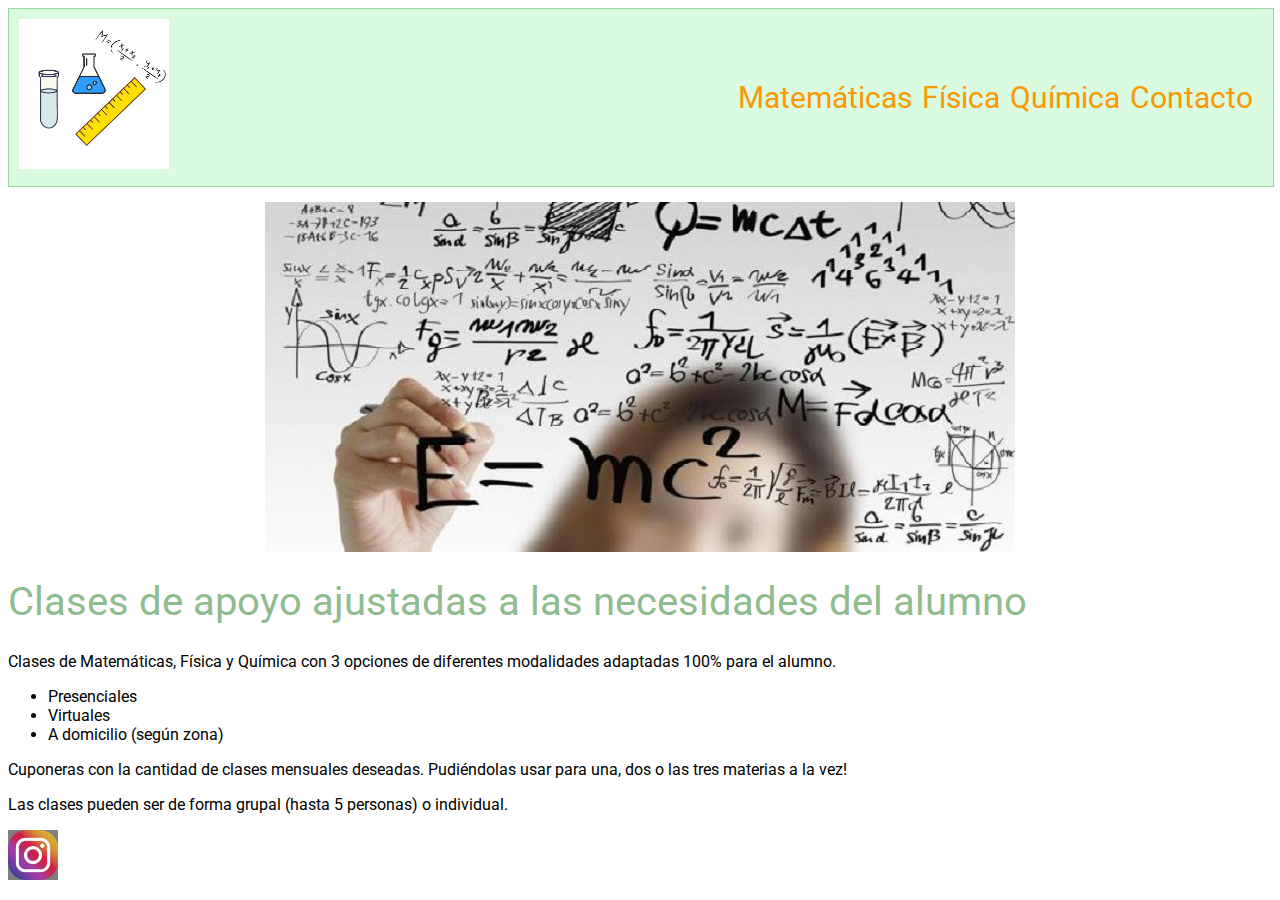
<file: index.html>
<!DOCTYPE html>
<html lang="en">
<head>
    <meta charset="UTF-8">
    <meta http-equiv="X-UA-Compatible" content="IE=edge">
    <meta name="viewport" content="width=device-width, initial-scale=1.0">
    <title>Clases de apoyo - Matemáticas, Física, Química </title>
    <link rel="shortcut icon" href="img/favicon.png" type="image/x-icon">
    <link rel="stylesheet" href="css/style.css">
</head>
<body>
    <nav>
        <a href="index.html">
            <img src="img/logo.png" alt="Logo de Clases de Apoyo" class="logo">
        </a>
        <ul>
            <li>
                <a href="pages/Matemáticas.html">Matemáticas</a>   
            </li>
            <li>
                <a href="pages/Física.html">Física</a>
            </li>
            <li>
                <a href="pages/Química.html">Química</a>
            </li>
            <li>
                <a href="pages/Contacto.html">Contacto</a>
            </li>
        </ul>
    </nav>
    <header>
        <img src="./img/ciencias-exactas.png" alt="Clases de apoyo de Matemáticas Física y Química para todos los cursos de primaria y secundaria.">
    </header>
    <main>
        <section>
            <h1>Clases de apoyo ajustadas a las necesidades del alumno</h1>
            <p> Clases de Matemáticas, Física y Química con 3 opciones de diferentes modalidades adaptadas 100% para el alumno. 
                <ul>
                    <li>Presenciales</li>
                    <li>Virtuales</li>
                    <li>A domicilio (según zona)</li>
                </ul>
            </p>
            <p>Cuponeras con la cantidad de clases mensuales deseadas. Pudiéndolas usar para una, dos o las tres materias a la vez!</p>
            <p>Las clases pueden ser de forma grupal (hasta 5 personas) o individual.</p>
        </section>
    </main>
    <footer>
        <a href="https://www.instagram.com/clases_de_apoyo.uy/" target="_blank">
            <img src="img/iconos/instagram.png" alt="Seguinos en instagram" class="footer">
        </a>    
    </footer>
</body>
</html>
</file>
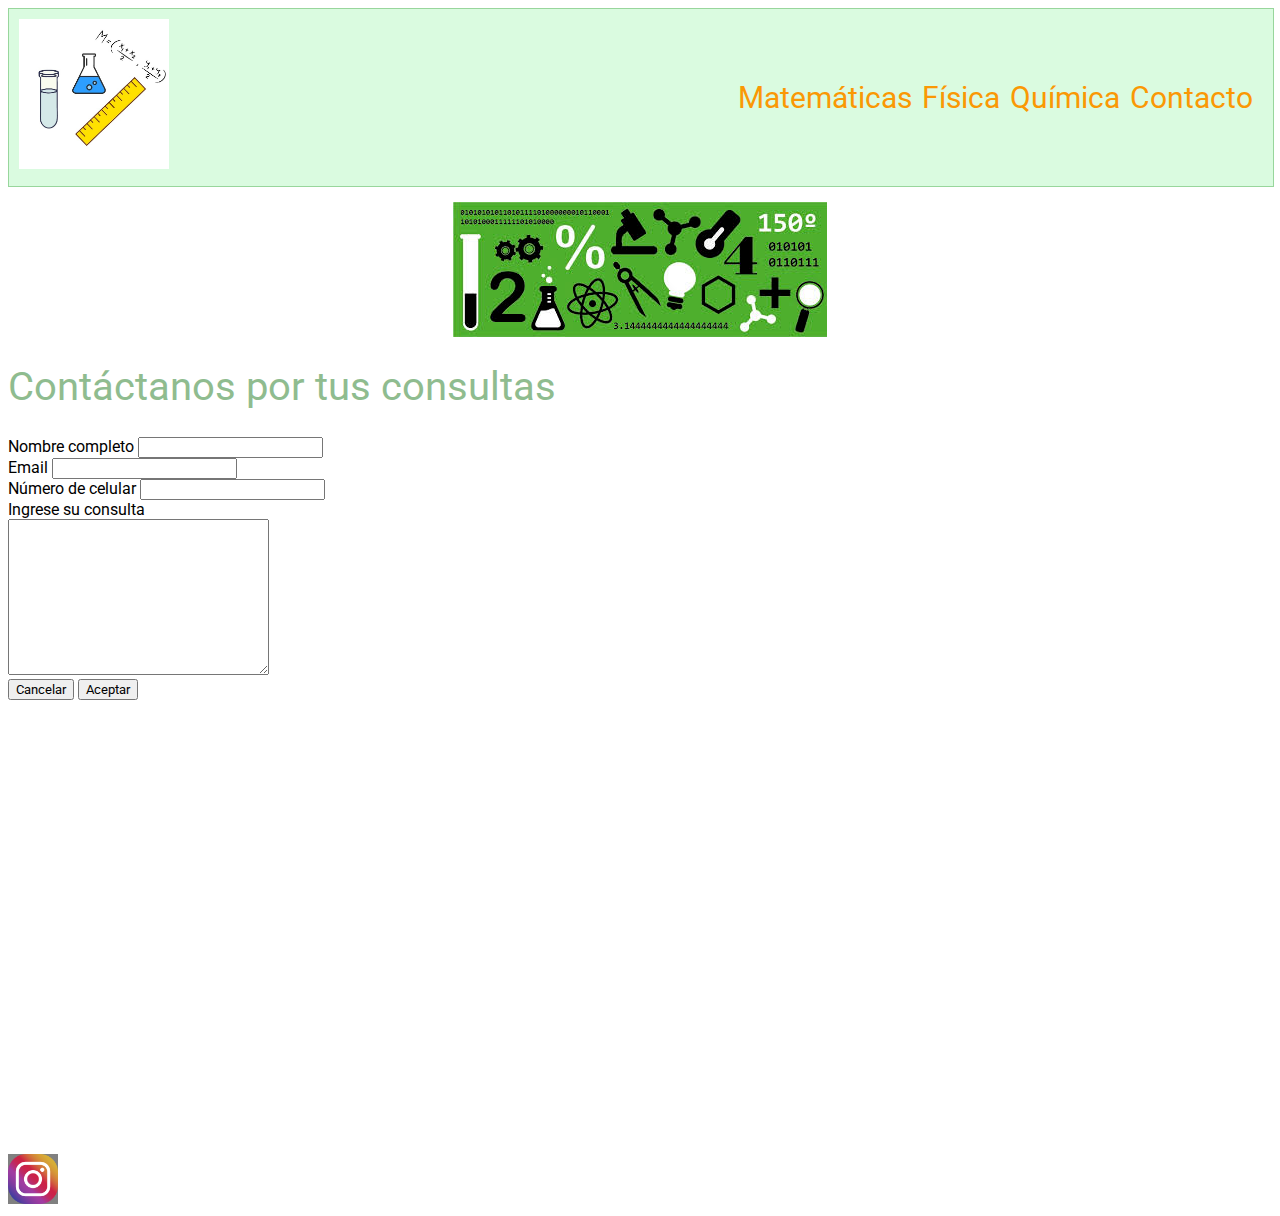
<file: pages/Contacto.html>
<!DOCTYPE html>
<html lang="en">
<head>
    <meta charset="UTF-8">
    <meta http-equiv="X-UA-Compatible" content="IE=edge">
    <meta name="viewport" content="width=device-width, initial-scale=1.0">
    <title>Contacto</title>
    <link rel="shortcut icon" href="../img/favicon.png" type="image/x-icon">
    <link rel="stylesheet" href="../css/style.css">
</head>
<body>
    <nav class="cabecera">
        <a href="../index.html">
            <img src="../img/logo.png" alt="Logo de Clases de Apoyo" class="logo">
        </a>
        <ul>
            <li>
                <a href="Matemáticas.html">Matemáticas</a>   
            </li>
            <li>
                <a href="Física.html">Física</a>
            </li>
            <li>
                <a href="Química.html">Química</a>
            </li>
            <li>
                <a href="#">Contacto</a>
            </li>
        </ul>
    </nav>
    <header>
        <img src="../img/principal.png" alt="Contacto." class="banner">
    </header>
    <main>
        <section>
            <h1>Contáctanos por tus consultas</h1>
            <article>
                <form action="envio.php">
                   <div>
                        <label for="name">Nombre completo</label>
                        <input type="text" id="name">
                    </div>
                    <div>
                        <label for="mail">Email</label>
                        <input type="mail">
                    </div>
                    <div>
                        <label for="tel">Número de celular</label>
                        <input type="tel">
                    </div>
                    <div>
                        <label for="comentario">Ingrese su consulta</label>
                    </div>
                    <textarea name="" id="comentario" cols="30" rows="10"></textarea>
                    <div>
                        <input type="reset" value="Cancelar">
                        <input type="submit" value="Aceptar">
                    </div>
                </form>
            </article>
            <article>
                <iframe src="https://www.google.com/maps/embed?pb=!1m18!1m12!1m3!1d13088.85121313899!2d-56.185392466420794!3d-34.90110878774911!2m3!1f0!2f0!3f0!3m2!1i1024!2i768!4f13.1!3m3!1m2!1s0x959f804b4b5e76b1%3A0xee0bb4f5a10afe11!2sColonia%201852%2C%2011200%20Montevideo%2C%20Departamento%20de%20Montevideo!5e0!3m2!1ses-419!2suy!4v1673368576606!5m2!1ses-419!2suy" width="600" height="450" style="border:0;" allowfullscreen="" loading="lazy" referrerpolicy="no-referrer-when-downgrade"></iframe>
            </article>
        </section>
        <section></section>
    </main>
    <footer>
        <a href="https://www.instagram.com/clases_de_apoyo.uy/" target="_blank">
            <img src="../img/iconos/instagram.png" alt="Seguinos en instagram" class="footer">
        </a>    
    </footer>
</body>
</html>
</file>
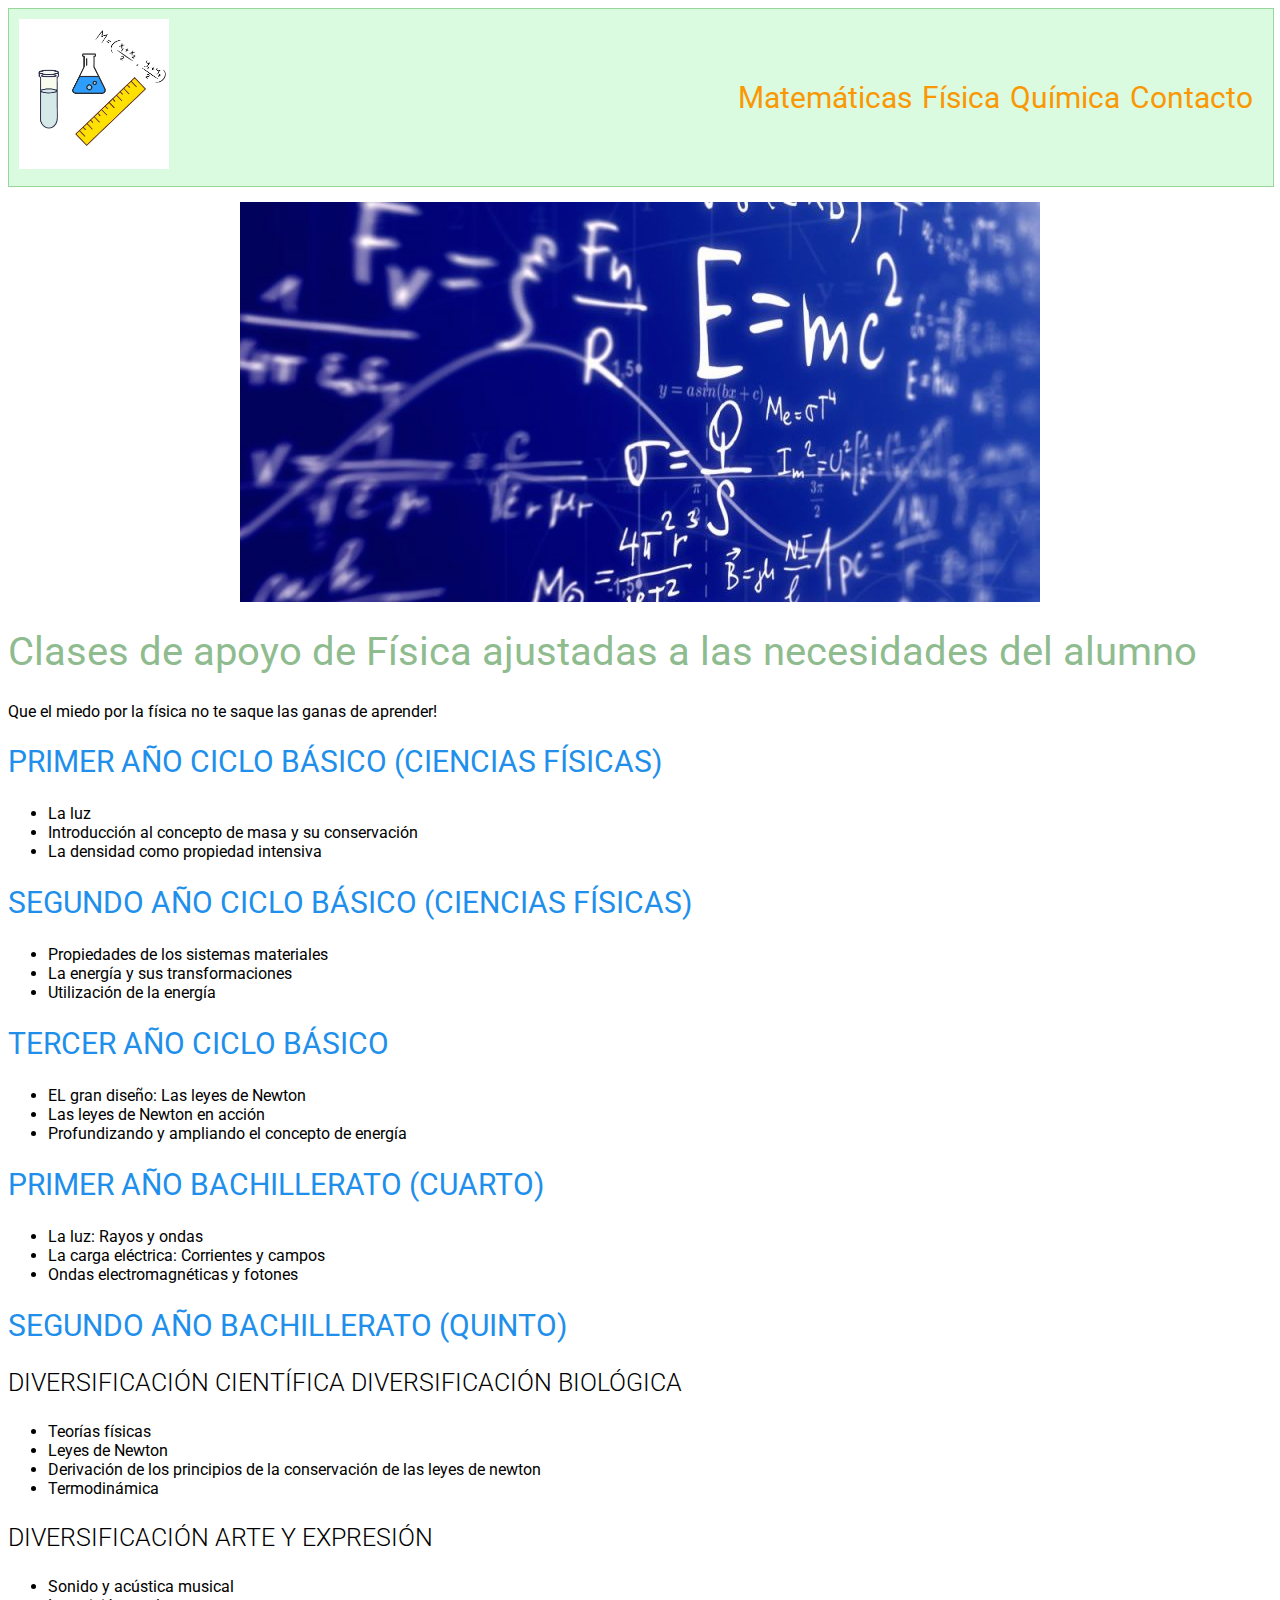
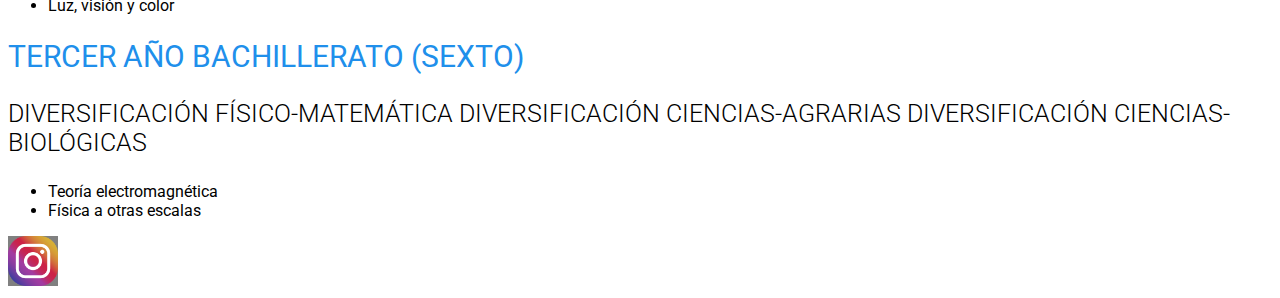
<file: pages/Física.html>
<!DOCTYPE html>
<html lang="en">
<head>
    <meta charset="UTF-8">
    <meta http-equiv="X-UA-Compatible" content="IE=edge">
    <meta name="viewport" content="width=device-width, initial-scale=1.0">
    <title>Física</title>
    <link rel="shortcut icon" href="../img/favicon.png" type="image/x-icon">
    <link rel="stylesheet" href="../css/style.css">
</head>
<body>
    <nav class="cabecera">
        <a href="../index.html">
            <img src="../img/logo.png" alt="Logo de Clases de Apoyo" class="logo">
        </a>
        <ul>
            <li>
                <a href="Matemáticas.html">Matemáticas</a>   
            </li>
            <li>
                <a href="#">Física</a>
            </li>
            <li>
                <a href="Química.html">Química</a>
            </li>
            <li>
                <a href="">Contacto</a>
            </li>
        </ul>
    </nav>
    <header>
        <img src="../img/fisica.png" alt="Clases de apoyo de Física para todos los cursos de primaria y secundaria." class="banner">
    </header>
    <main>
        <section>
            <h1>Clases de apoyo de Física ajustadas a las necesidades del alumno</h1>
            <p>Que el miedo por la física no te saque las ganas de aprender!</p>
        </section>
        <section>
            <h2>PRIMER AÑO CICLO BÁSICO (CIENCIAS FÍSICAS)</h2>
            <p>
                <ul>
                    <li>La luz</li>
                    <li>Introducción al concepto de masa y su conservación</li>
                    <li>La densidad como propiedad intensiva</li>
                </ul>
            </p>
        </section>
        <section>
            <h2>SEGUNDO AÑO CICLO BÁSICO (CIENCIAS FÍSICAS)</h2>
            <p>
                <ul>
                    <li>Propiedades de los sistemas materiales</li>
                    <li>La energía y sus transformaciones</li>
                    <li>Utilización de la energía</li>
                </ul>
            </p>
        </section>
        <section>
            <h2>TERCER AÑO CICLO BÁSICO</h2>
            <p>
                <ul>
                    <li>EL gran diseño: Las leyes de Newton</li>
                    <li>Las leyes de Newton en acción</li>
                    <li>Profundizando y ampliando el concepto de energía</li>
                </ul>
            </p>
        </section>
        <section>
            <h2>PRIMER AÑO BACHILLERATO (CUARTO)</h2>
            <p>
                <ul>
                    <li>La luz: Rayos y ondas</li>
                    <li>La carga eléctrica: Corrientes y campos</li>
                    <li>Ondas electromagnéticas y fotones</li>
                </ul>
            </p>
        </section>
        <section>
            <h2>SEGUNDO AÑO BACHILLERATO (QUINTO)</h2>
            <p>
                <h3>DIVERSIFICACIÓN CIENTÍFICA
                    DIVERSIFICACIÓN BIOLÓGICA
                </h3>
                <ul>
                    <li>Teorías físicas</li>
                    <li>Leyes de Newton</li>
                    <li>Derivación de los principios de la conservación de las leyes de newton</li>
                    <li>Termodinámica</li>
                </ul>
                <h3>DIVERSIFICACIÓN ARTE Y EXPRESIÓN</h3>
                <ul>
                    <li>Sonido y acústica musical</li>
                    <li>Luz, visión y color</li>
                </ul>
            </p>
        </section>
        <section>
            <h2>TERCER AÑO BACHILLERATO (SEXTO)</h2>
            <p>
                <h3>DIVERSIFICACIÓN FÍSICO-MATEMÁTICA
                    DIVERSIFICACIÓN CIENCIAS-AGRARIAS
                    DIVERSIFICACIÓN CIENCIAS-BIOLÓGICAS
                </h3>
                <ul>
                    <li>Teoría electromagnética</li>
                    <li>Física a otras escalas</li>
                </ul>
            </p>
        </section>
    </main>
    <footer>
        <a href="https://www.instagram.com/clases_de_apoyo.uy/" target="_blank">
            <img src="../img/iconos/instagram.png" alt="Seguinos en instagram" class="footer">
        </a>    
    </footer>
</body>
</html>
</file>
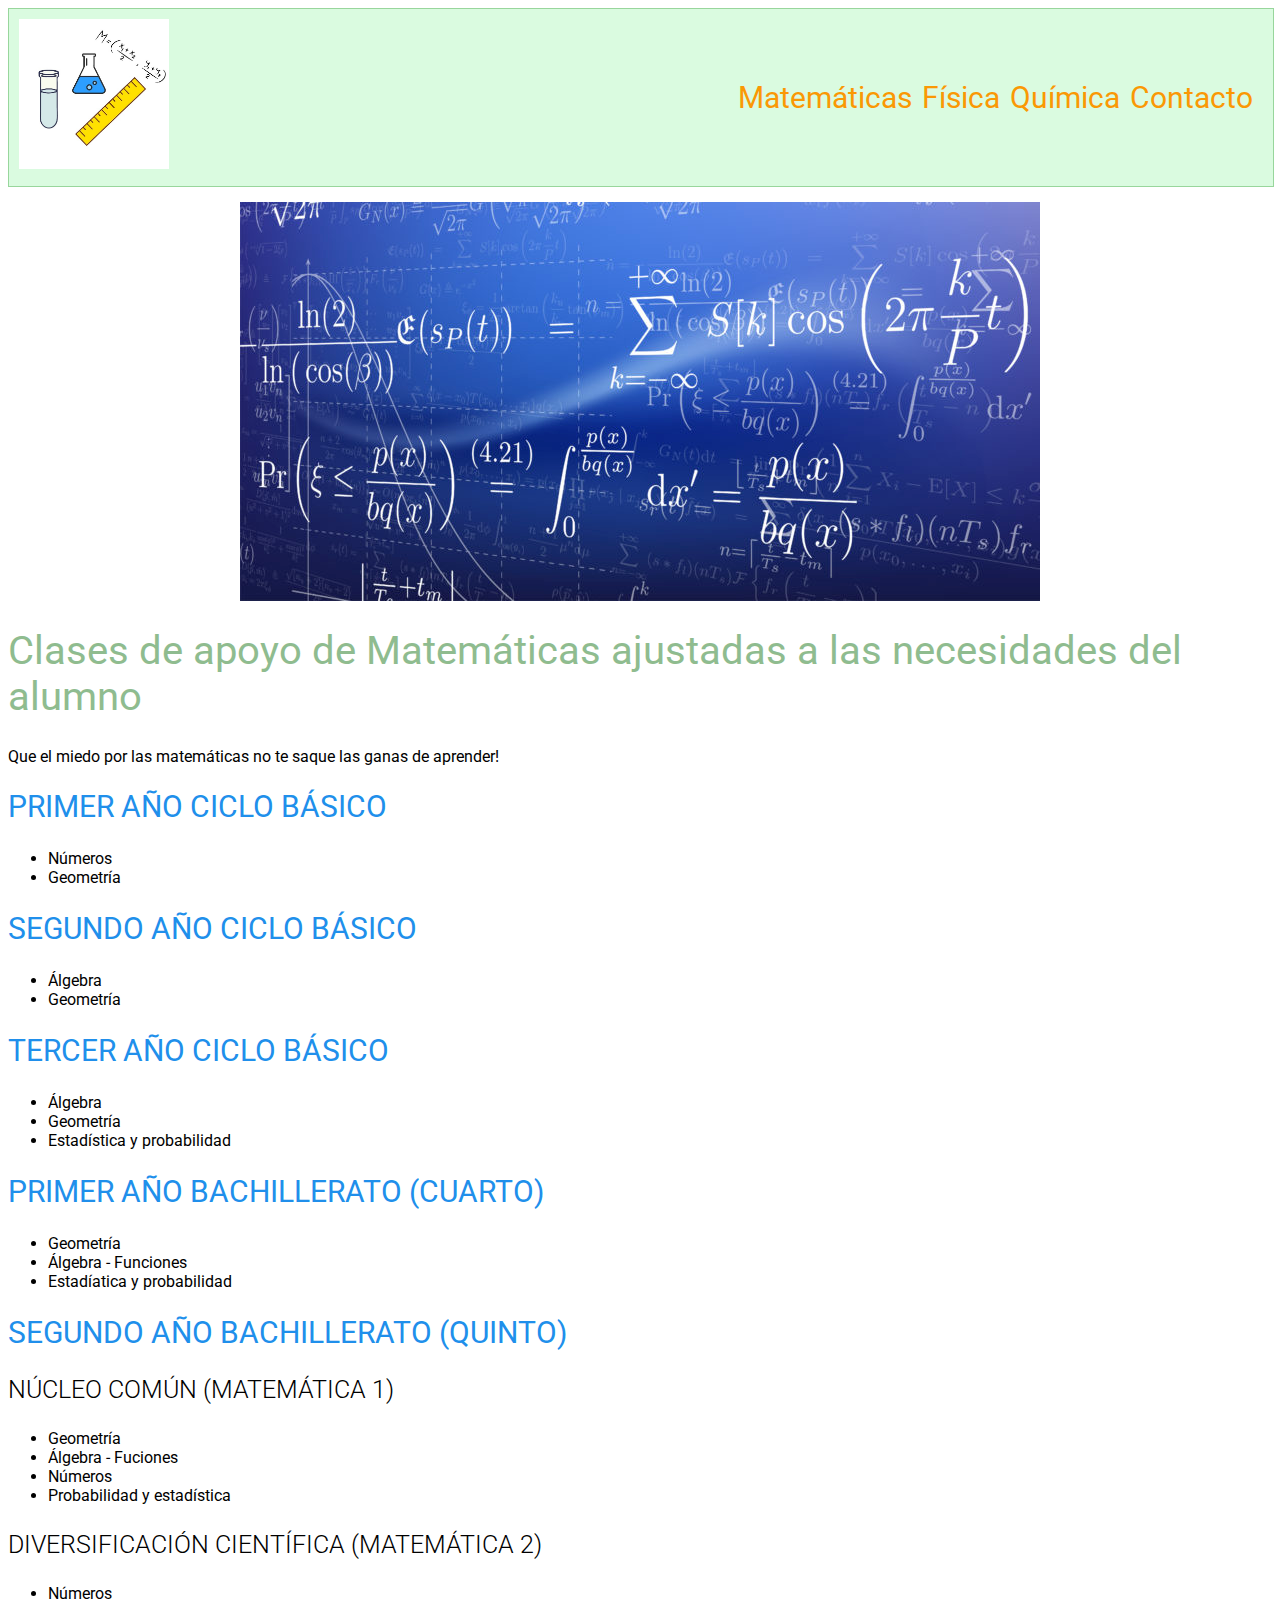
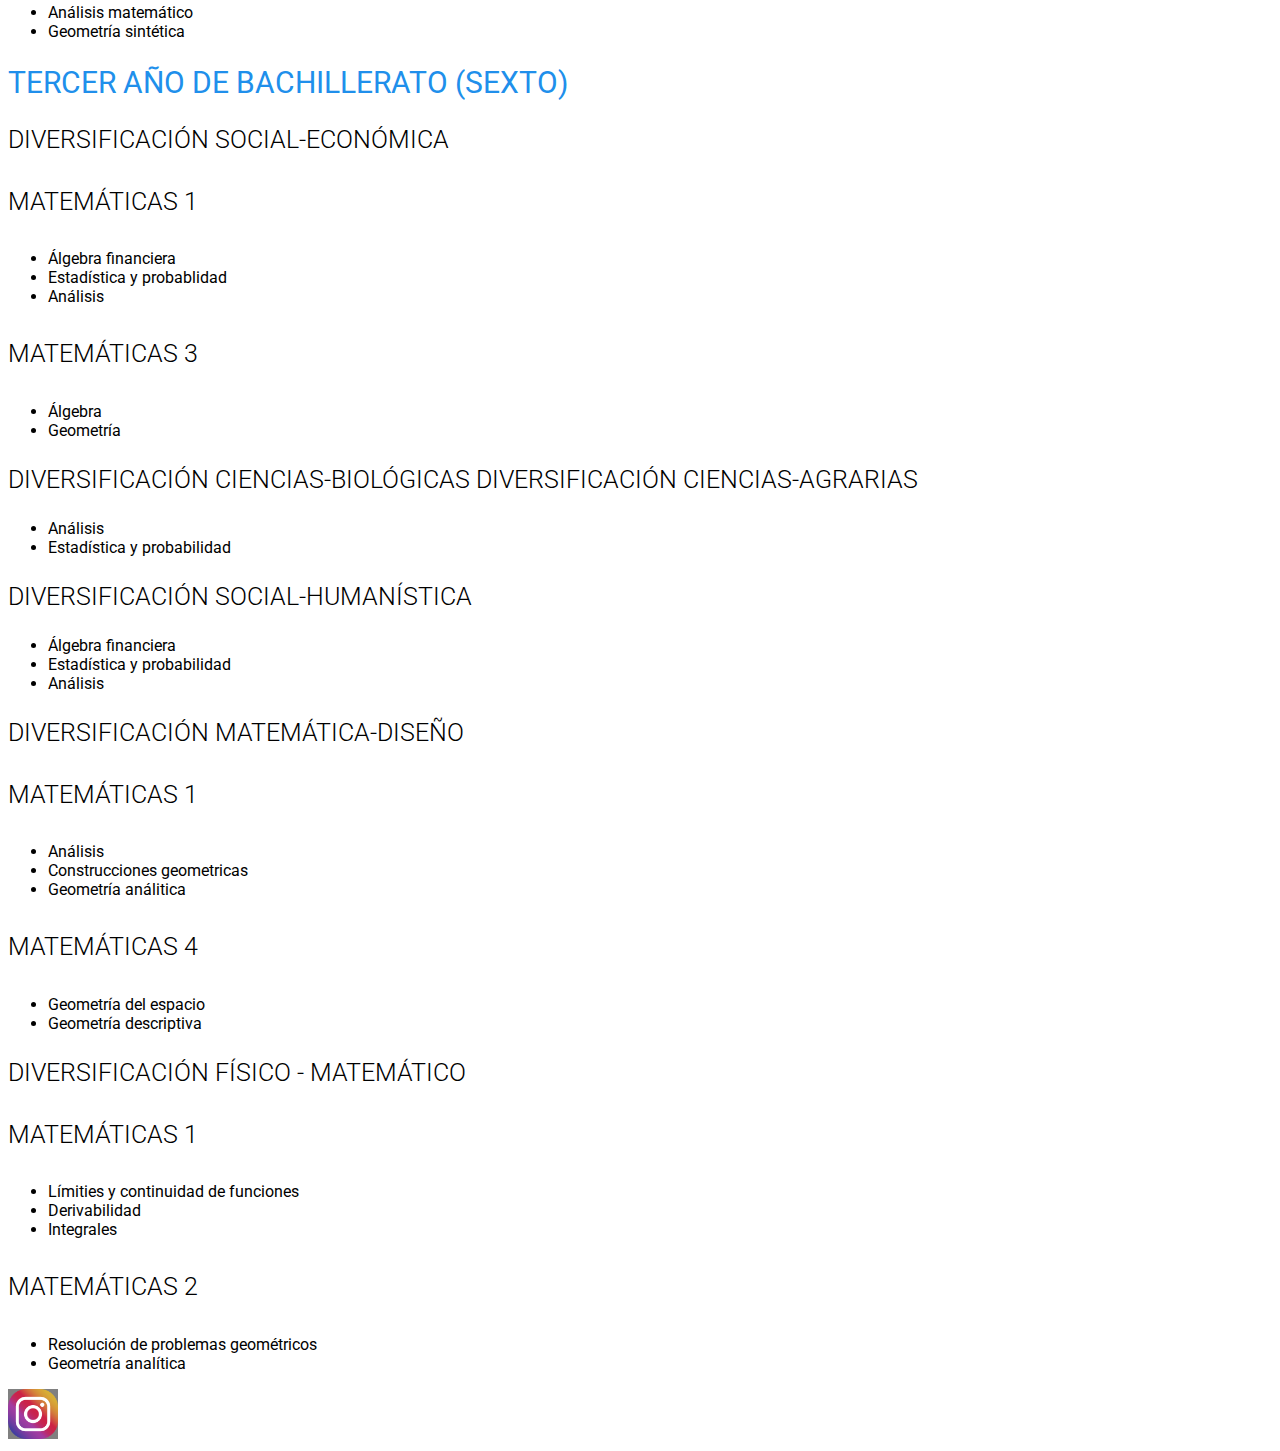
<file: pages/Matemáticas.html>
<!DOCTYPE html>
<html lang="en">
<head>
    <meta charset="UTF-8">
    <meta http-equiv="X-UA-Compatible" content="IE=edge">
    <meta name="viewport" content="width=device-width, initial-scale=1.0">
    <title>Matemáticas</title>
    <link rel="shortcut icon" href="../img/favicon.png" type="image/x-icon">
    <link rel="stylesheet" href="../css/style.css">
</head>
<body>
    <nav class="cabecera">
        <a href="../index.html">
            <img src="../img/logo.png" alt="Logo de Clases de Apoyo" class="logo">
        </a>
        <ul>
            <li>
                <a href="#">Matemáticas</a>   
            </li>
            <li>
                <a href="Física.html">Física</a>
            </li>
            <li>
                <a href="Química.html">Química</a>
            </li>
            <li>
                <a href="Contacto.html">Contacto</a>
            </li>
        </ul>
    </nav>
    <header>
        <img src="../img/matematicas.png" alt="Clases de apoyo de Matemáticas para todos los cursos de primaria y secundaria." class="banner">
    </header>
    <main>
        <section>
            <h1>Clases de apoyo de Matemáticas ajustadas a las necesidades del alumno</h1>
            <p>Que el miedo por las matemáticas no te saque las ganas de aprender!</p>
        </section>
        <section>
            <h2>PRIMER AÑO CICLO BÁSICO</h2>
            <p> 
                <ul>
                    <li>Números</li>
                    <li>Geometría</li>
                </ul>
            </p>
        </section>
        <section>
            <h2>SEGUNDO AÑO CICLO BÁSICO</h2>
            <p>
                <ul>
                    <li>Álgebra</li>
                    <li>Geometría</li>
                </ul>
            </p>
        </section>
        <section>
            <h2>TERCER AÑO CICLO BÁSICO</h2>
            <p>
                <ul>
                    <li>Álgebra</li>
                    <li>Geometría</li>
                    <li>Estadística y probabilidad</li>
                </ul>
            </p>
        </section>
        <section>
            <h2>PRIMER AÑO BACHILLERATO (CUARTO)</h2>
            <p>
                <ul>
                    <li>Geometría</li>
                    <li>Álgebra - Funciones</li>
                    <li>Estadíatica y probabilidad</li>
                </ul>
            </p>
        </section>
        <section>
            <h2>SEGUNDO AÑO BACHILLERATO (QUINTO)</h2>
            <p>
                <h3>NÚCLEO COMÚN (MATEMÁTICA 1)</h3>
                <ul>
                    <li>Geometría</li>
                    <li>Álgebra - Fuciones</li>
                    <li>Números</li>
                    <li>Probabilidad y estadística</li>
                </ul>
                <h3>DIVERSIFICACIÓN CIENTÍFICA (MATEMÁTICA 2)</h3>
                <ul>
                    <li>Números</li>
                    <li>Análisis matemático</li>
                    <li>Geometría sintética</li>
                </ul>
            </p>
        </section>
        <section>
            <h2>TERCER AÑO DE BACHILLERATO (SEXTO)</h2>
            <p>
                <h3>DIVERSIFICACIÓN SOCIAL-ECONÓMICA</h3>
                <h4>MATEMÁTICAS 1</h4>
                <ul>
                    <li>Álgebra financiera</li>
                    <li>Estadística y probablidad</li>
                    <li>Análisis</li>
                </ul>
                <h4>MATEMÁTICAS 3</h4>
                <ul>
                    <li>Álgebra</li>
                    <li>Geometría</li>
                </ul>
                <h3>DIVERSIFICACIÓN CIENCIAS-BIOLÓGICAS
                    DIVERSIFICACIÓN CIENCIAS-AGRARIAS
                </h3>
                <ul>
                    <li>Análisis</li>
                    <li>Estadística y probabilidad</li>
                </ul>
                <h3>DIVERSIFICACIÓN SOCIAL-HUMANÍSTICA</h3>
                <ul>
                    <li>Álgebra financiera</li>
                    <li>Estadística y probabilidad</li>
                    <li>Análisis</li>
                </ul>
                <h3>DIVERSIFICACIÓN MATEMÁTICA-DISEÑO</h3>
                <h4>MATEMÁTICAS 1</h4>
                <ul>
                    <li>Análisis</li>
                    <li>Construcciones geometricas</li>
                    <li>Geometría análitica</li>
                </ul>
                <h4>MATEMÁTICAS 4</h4>
                <ul>
                    <li>Geometría del espacio</li>
                    <li>Geometría descriptiva</li>
                </ul>
                <h3>DIVERSIFICACIÓN FÍSICO - MATEMÁTICO</h3>
                <h4>MATEMÁTICAS 1</h4>
                <ul>
                    <li>Límities y continuidad de funciones</li>
                    <li>Derivabilidad</li>
                    <li>Integrales</li>
                </ul>
                <h4>MATEMÁTICAS 2</h4>
                <ul>
                    <li>Resolución de problemas geométricos</li>
                    <li>Geometría analítica</li>
                </ul>
            </p>
        </section>
    </main>
    <footer>
        <a href="https://www.instagram.com/clases_de_apoyo.uy/" target="_blank">
            <img src="../img/iconos/instagram.png" alt="Seguinos en instagram" class="footer">
        </a>    
    </footer>
</body>
</html>
</file>
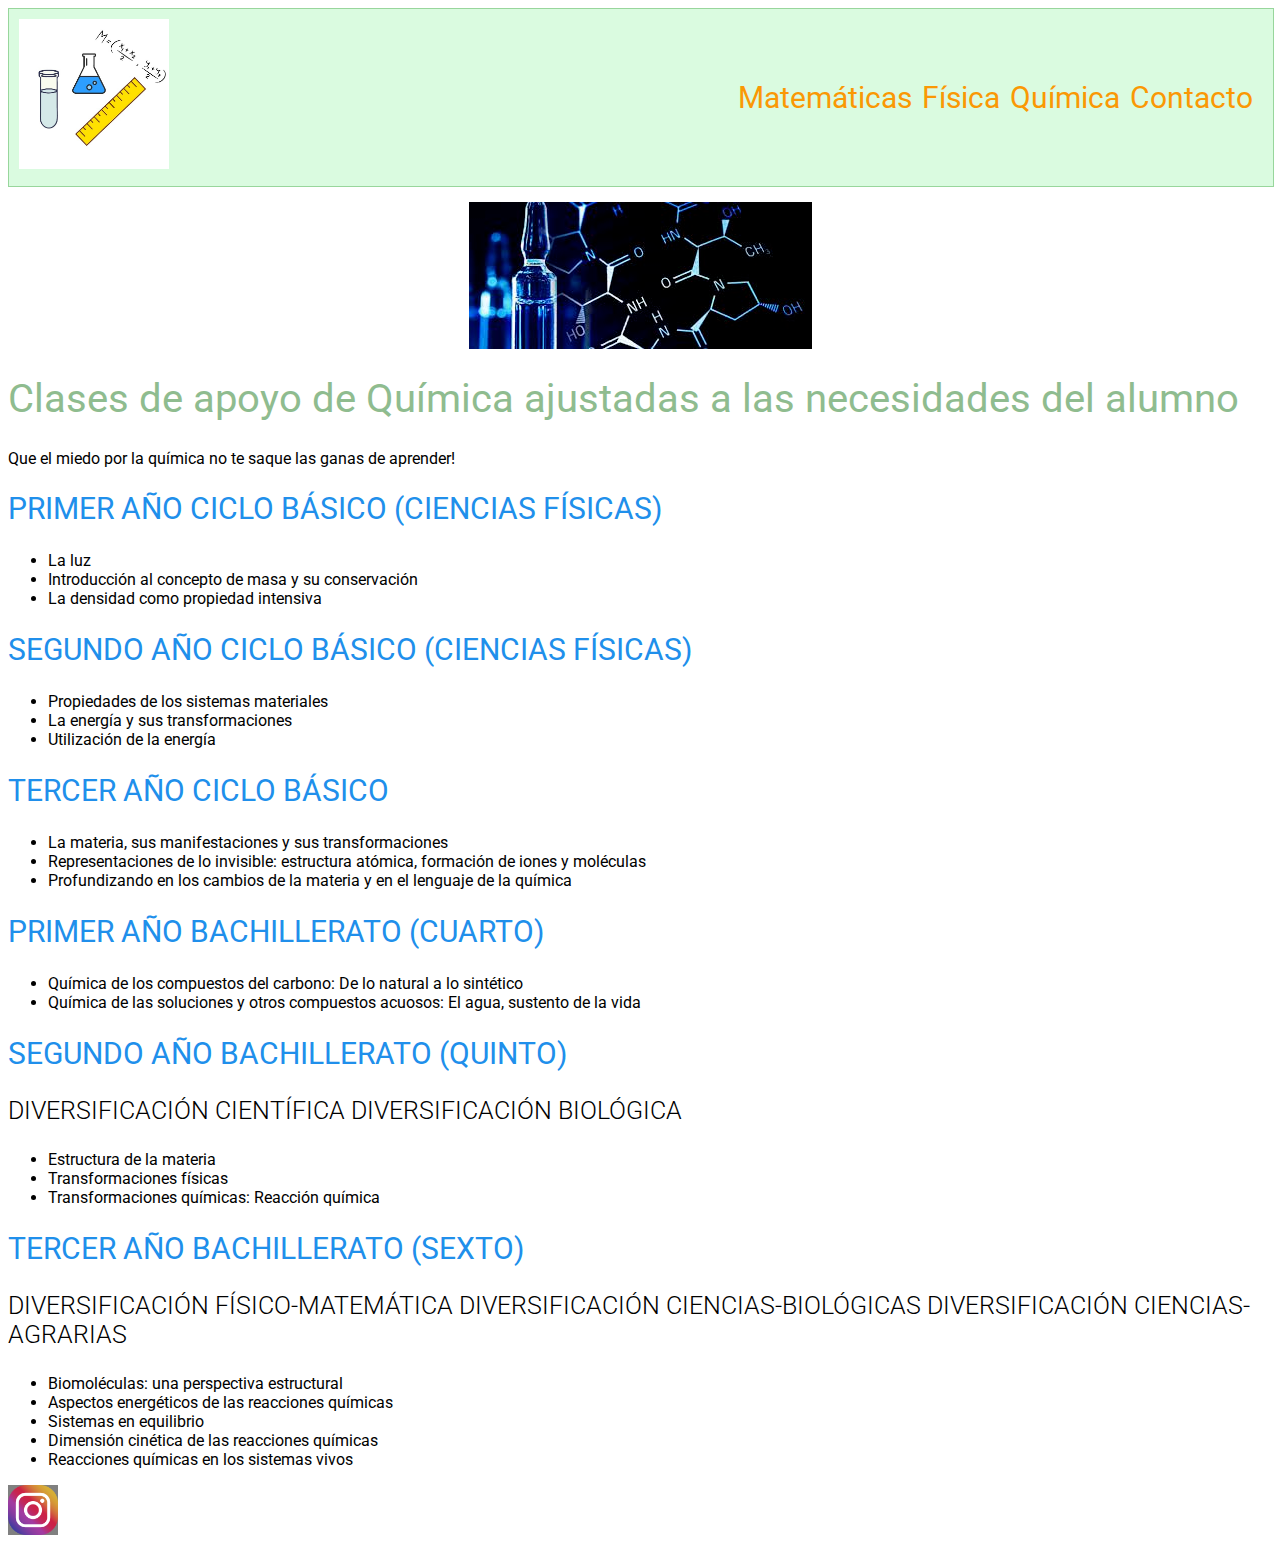
<file: pages/Química.html>
<!DOCTYPE html>
<html lang="en">
<head>
    <meta charset="UTF-8">
    <meta http-equiv="X-UA-Compatible" content="IE=edge">
    <meta name="viewport" content="width=device-width, initial-scale=1.0">
    <title>Química</title>
    <link rel="shortcut icon" href="../img/favicon.png" type="image/x-icon">
    <link rel="stylesheet" href="../css/style.css">
</head>
<body>
    <nav class="cabecera">
        <a href="../index.html">
            <img src="../img/logo.png" alt="Logo de Clases de Apoyo" class="logo">
        </a>
        <ul>
            <li>
                <a href="Matemáticas.html">Matemáticas</a>   
            </li>
            <li>
                <a href="Física.html">Física</a>
            </li>
            <li>
                <a href="#">Química</a>
            </li>
            <li>
                <a href="Contacto.html">Contacto</a>
            </li>
        </ul>
    </nav>
    <header>
        <img src="../img/quimica.png" alt="Clases de apoyo de Química para todos los cursos de primaria y secundaria." class="banner">
    </header>
    <main>
        <section>
        <h1>Clases de apoyo de Química ajustadas a las necesidades del alumno</h1>
            <p>Que el miedo por la química no te saque las ganas de aprender!</p>
        </section>
        <section>
            <h2>PRIMER AÑO CICLO BÁSICO (CIENCIAS FÍSICAS)</h2>
            <p>
                <ul>
                    <li>La luz</li>
                    <li>Introducción al concepto de masa y su conservación</li>
                    <li>La densidad como propiedad intensiva</li>
                </ul>
            </p>
        </section>
        <section>
            <h2>SEGUNDO AÑO CICLO BÁSICO (CIENCIAS FÍSICAS)</h2>
            <p>
                <ul>
                    <li>Propiedades de los sistemas materiales</li>
                    <li>La energía y sus transformaciones</li>
                    <li>Utilización de la energía</li>
                </ul>
            </p>
        </section>
        <section>
            <h2>TERCER AÑO CICLO BÁSICO</h2>
            <p>
                <ul>
                    <li>La materia, sus manifestaciones y sus transformaciones</li>
                    <li>Representaciones de lo invisible: estructura atómica, formación de iones y moléculas</li>
                    <li>Profundizando en los cambios de la materia y en el lenguaje de la química</li>
                </ul>
            </p>
        </section>
        <section>
            <h2>PRIMER AÑO BACHILLERATO (CUARTO)</h2>
            <p>
                <ul>
                    <li>Química de los compuestos del carbono: De lo natural a lo sintético</li>
                    <li>Química de las soluciones y otros compuestos acuosos: El agua, sustento de la vida</li>
                </ul>
            </p>
        </section>
        <section>
            <h2>SEGUNDO AÑO BACHILLERATO (QUINTO)</h2>
            <p>
                <h3>DIVERSIFICACIÓN CIENTÍFICA
                    DIVERSIFICACIÓN BIOLÓGICA
                </h3>
                <ul>
                    <li>Estructura de la materia</li>
                    <li>Transformaciones físicas</li>
                    <li>Transformaciones químicas: Reacción química</li>
                </ul>
            </p>
        </section>
        <section>
            <h2>TERCER AÑO BACHILLERATO (SEXTO)</h2>
            <p>
                <h3>DIVERSIFICACIÓN FÍSICO-MATEMÁTICA
                    DIVERSIFICACIÓN CIENCIAS-BIOLÓGICAS
                    DIVERSIFICACIÓN CIENCIAS-AGRARIAS
                </h3>
                <ul>
                    <li>Biomoléculas: una perspectiva estructural</li>
                    <li>Aspectos energéticos de las reacciones químicas</li>
                    <li>Sistemas en equilibrio</li>
                    <li>Dimensión cinética de las reacciones químicas</li>
                    <li>Reacciones químicas en los sistemas vivos</li>
                </ul>
            </p>
        </section>
    </main>
    <footer>
        <a href="https://www.instagram.com/clases_de_apoyo.uy/" target="_blank">
            <img src="../img/iconos/instagram.png" alt="Seguinos en instagram" class="footer">
        </a>    
    </footer>
</body>
</html>
</file>
<file: css/style.css>
@import url('https://fonts.googleapis.com/css2?family=Roboto:wght@100;400&display=swap');

*{
    font-family: 'Roboto', sans-serif;
}
h1{
    color: darkseagreen;
    font-weight: 400;
    font-size: 40px;
    line-height: 46px;
}

h2{
    color: rgb(32, 143, 235);
    font-weight: 400;
    font-size: 30px;
    line-height: 34px;
}

h3{
    color: black;
    font-weight: 300;
    font-size: 25px;
}

h4{
    color: black;
    font-weight: 300;
    font-size: 25px;
}

nav{
    background-color: rgba(133, 243, 152, 0.3);
    border: solid 1px rgba(0, 128, 0, 0.3);
    position: sticky;
    display: flex;
    flex-direction: row;
    width: 100%;
    justify-content: space-between;
    align-items: center;
    font-size: 30px;
    margin-bottom: 15px;

}

    nav ul {
    list-style: none;
    display: flex;
    justify-content: space-between;
    margin-right: 10px;
    }

        nav ul li a {
        color: rgb(250, 152, 4);
        text-decoration: none;
        margin-right: 10px;
        }

.logo{
    width: 150px;
    height: 150px;
    padding: 10px 10px;
    
}   

header{
    display: flex;
    justify-content: center;
    width: 100%;
}

.footer{
    background-color: gray;
    background-repeat: repeat;
    width: 50px;
    height: 50px;
}
</file>
